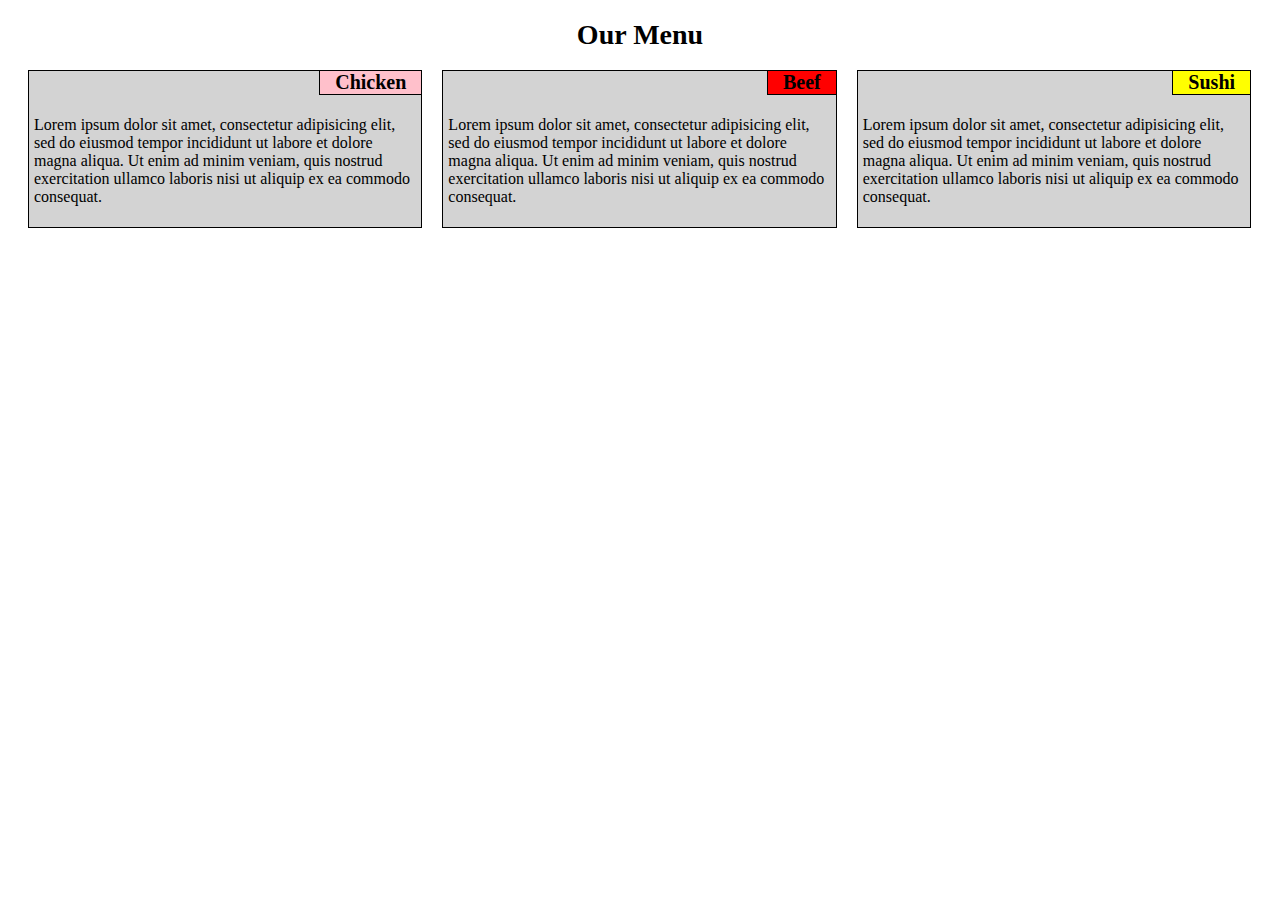
<file: Module-2-assignment/index.html>
<!doctype html>

<html>

<head>
	<meta charset = "utf-8">
	<title>Restaurant</title>
	<link rel = "stylesheet" href = "css/style.css">
</head>

<body>
	<h1> Our Menu </h1>
		<div class = "wrapper">
			<div class = "first">
				<h3 id = "chicken">Chicken</h3>
				<p>Lorem ipsum dolor sit amet, consectetur adipisicing elit, sed do eiusmod
				tempor incididunt ut labore et dolore magna aliqua. Ut enim ad minim veniam,
				quis nostrud exercitation ullamco laboris nisi ut aliquip ex ea commodo
				consequat.</p>
			</div>

			<div class = "second">
				<h3 id = "beef">Beef</h3>
				<p>Lorem ipsum dolor sit amet, consectetur adipisicing elit, sed do eiusmod
				tempor incididunt ut labore et dolore magna aliqua. Ut enim ad minim veniam,
				quis nostrud exercitation ullamco laboris nisi ut aliquip ex ea commodo
				consequat.</p>
			</div>

			<div class = "third">
				<h3 id = "sushi">Sushi</h3>
				<p>Lorem ipsum dolor sit amet, consectetur adipisicing elit, sed do eiusmod
				tempor incididunt ut labore et dolore magna aliqua. Ut enim ad minim veniam,
				quis nostrud exercitation ullamco laboris nisi ut aliquip ex ea commodo
				consequat.</p>
			</div>
		</div>
</body>
</html>
</file>
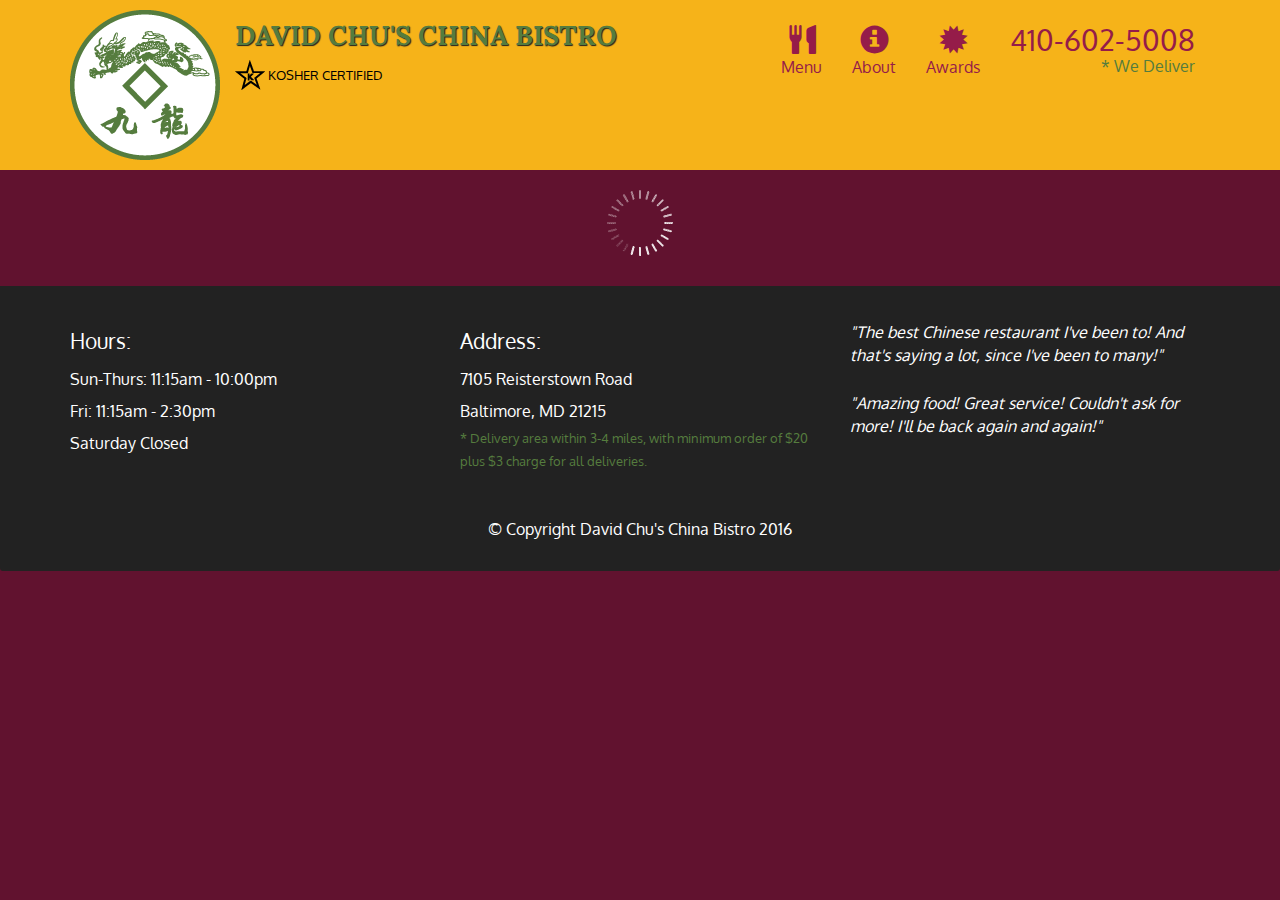
<file: Module-5-assignment/index.html>
<!doctype html>
<html lang="en">
  <head>
    <meta charset="utf-8">
    <meta http-equiv="X-UA-Compatible" content="IE=edge">
    <meta name="viewport" content="width=device-width, initial-scale=1">
    <title>David Chu's China Bistro</title>
    <link rel="stylesheet" href="css/bootstrap.min.css">
    <link rel="stylesheet" href="css/styles.css">
    <link href='https://fonts.googleapis.com/css?family=Oxygen:400,300,700' rel='stylesheet' type='text/css'>
    <link href='https://fonts.googleapis.com/css?family=Lora' rel='stylesheet' type='text/css'>
  </head>
<body>
  <header>
    <nav id="header-nav" class="navbar navbar-default">
      <div class="container">
        <div class="navbar-header">
          <a href="index.html" class="pull-left visible-md visible-lg">
            <div id="logo-img" alt="Logo image"></div>
          </a>

          <div class="navbar-brand">
            <a href="index.html"><h1>David Chu's China Bistro</h1></a>
            <p>
              <img src="images/star-k-logo.png" alt="Kosher certification">
              <span>Kosher Certified</span>
            </p>
          </div>

          <button id="navbarToggle" type="button" class="navbar-toggle collapsed" data-toggle="collapse" data-target="#collapsable-nav" aria-expanded="false">
            <span class="sr-only">Toggle navigation</span>
            <span class="icon-bar"></span>
            <span class="icon-bar"></span>
            <span class="icon-bar"></span>
          </button>
        </div>
        
        <div id="collapsable-nav" class="collapse navbar-collapse">
           <ul id="nav-list" class="nav navbar-nav navbar-right">
            <li id="navHomeButton" class="visible-xs active">
              <a href="index.html">
                <span class="glyphicon glyphicon-home"></span> Home</a>
            </li>
            <li id="navMenuButton">
              <a href="#" onclick="$dc.loadMenuCategories();">
                <span class="glyphicon glyphicon-cutlery"></span><br class="hidden-xs"> Menu</a>
            </li>
            <li>
              <a href="#">
                <span class="glyphicon glyphicon-info-sign"></span><br class="hidden-xs"> About</a>
            </li>
            <li>
              <a href="#">
                <span class="glyphicon glyphicon-certificate"></span><br class="hidden-xs"> Awards</a>
            </li>
            <li id="phone" class="hidden-xs">
              <a href="tel:410-602-5008">
                <span>410-602-5008</span></a><div>* We Deliver</div>
            </li>
          </ul><!-- #nav-list -->
        </div><!-- .collapse .navbar-collapse -->
      </div><!-- .container -->
    </nav><!-- #header-nav -->
  </header>

  <div id="call-btn" class="visible-xs">
    <a class="btn" href="tel:410-602-5008">
    <span class="glyphicon glyphicon-earphone"></span>
    410-602-5008
    </a>
  </div>
  <div id="xs-deliver" class="text-center visible-xs">* We Deliver</div>

  <div id="main-content" class="container"></div>

  <footer class="panel-footer">
    <div class="container">
      <div class="row">
        <section id="hours" class="col-sm-4">
          <span>Hours:</span><br>
          Sun-Thurs: 11:15am - 10:00pm<br>
          Fri: 11:15am - 2:30pm<br>
          Saturday Closed
          <hr class="visible-xs">
        </section>
        <section id="address" class="col-sm-4">
          <span>Address:</span><br>
          7105 Reisterstown Road<br>
          Baltimore, MD 21215
          <p>* Delivery area within 3-4 miles, with minimum order of $20 plus $3 charge for all deliveries.</p>
          <hr class="visible-xs">
        </section>
        <section id="testimonials" class="col-sm-4">
          <p>"The best Chinese restaurant I've been to! And that's saying a lot, since I've been to many!"</p>
          <p>"Amazing food! Great service! Couldn't ask for more! I'll be back again and again!"</p>
        </section>
      </div>
      <div class="text-center">&copy; Copyright David Chu's China Bistro 2016</div>
    </div>
  </footer>

  <!-- jQuery (Bootstrap JS plugins depend on it) -->
  <script src="js/jquery-2.1.4.min.js"></script>
  <script src="js/bootstrap.min.js"></script>
  <script src="js/ajax-utils.js"></script>
  <script src="js/script.js"></script>
</body>
</html>
</file>
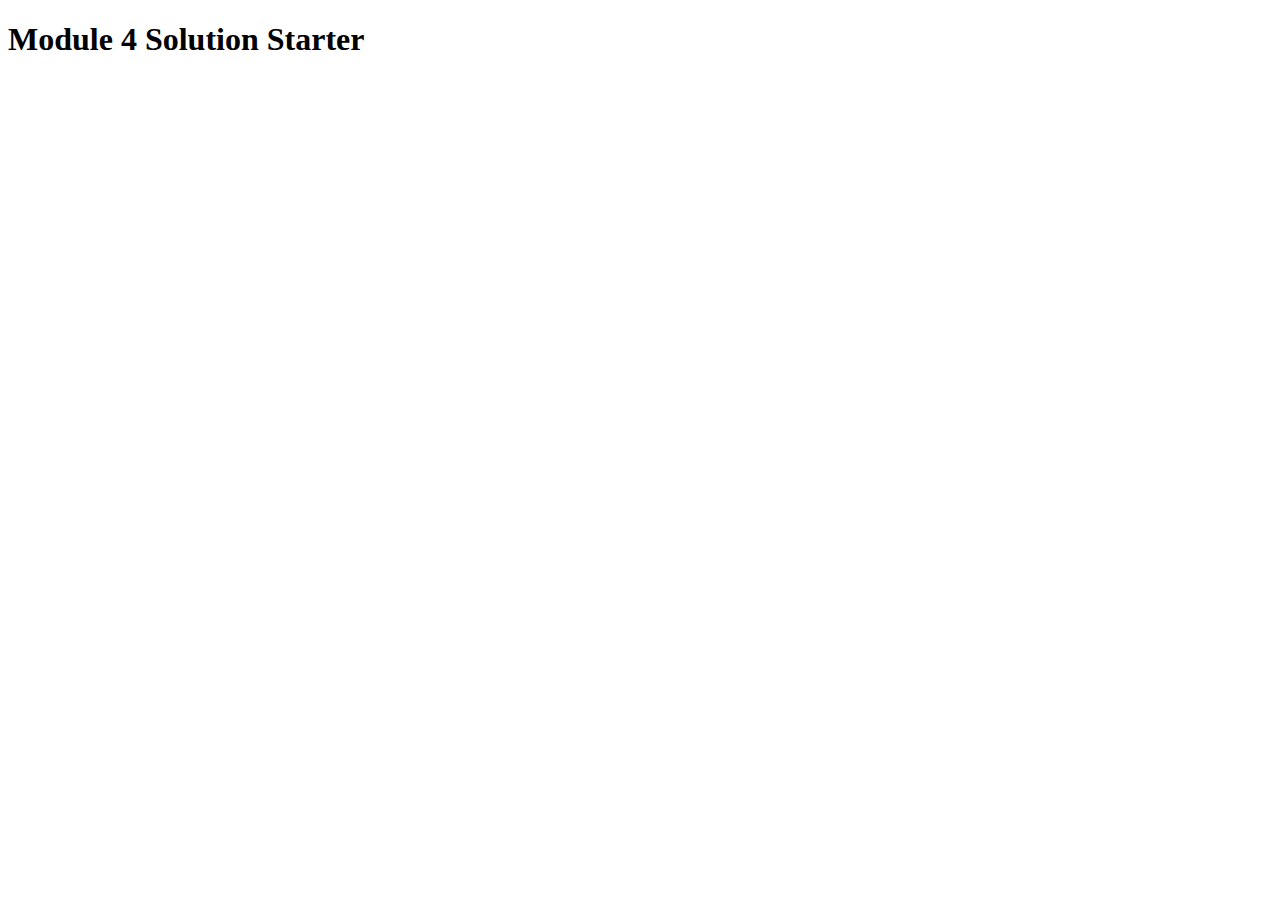
<file: Module-4-assignment/assignment4-solution-starter/easier/index.html>
<!DOCTYPE html>
<html>
<head>
  <meta charset="utf-8">
  <title>Module 4 Solution Starter</title>
  <script src="SpeakHello.js"></script>
  <script src="SpeakGoodBye.js"></script>
  <script src="script.js"></script>
</head>
<body>
  <h1>Module 4 Solution Starter</h1>
</body>
</html>
</file>
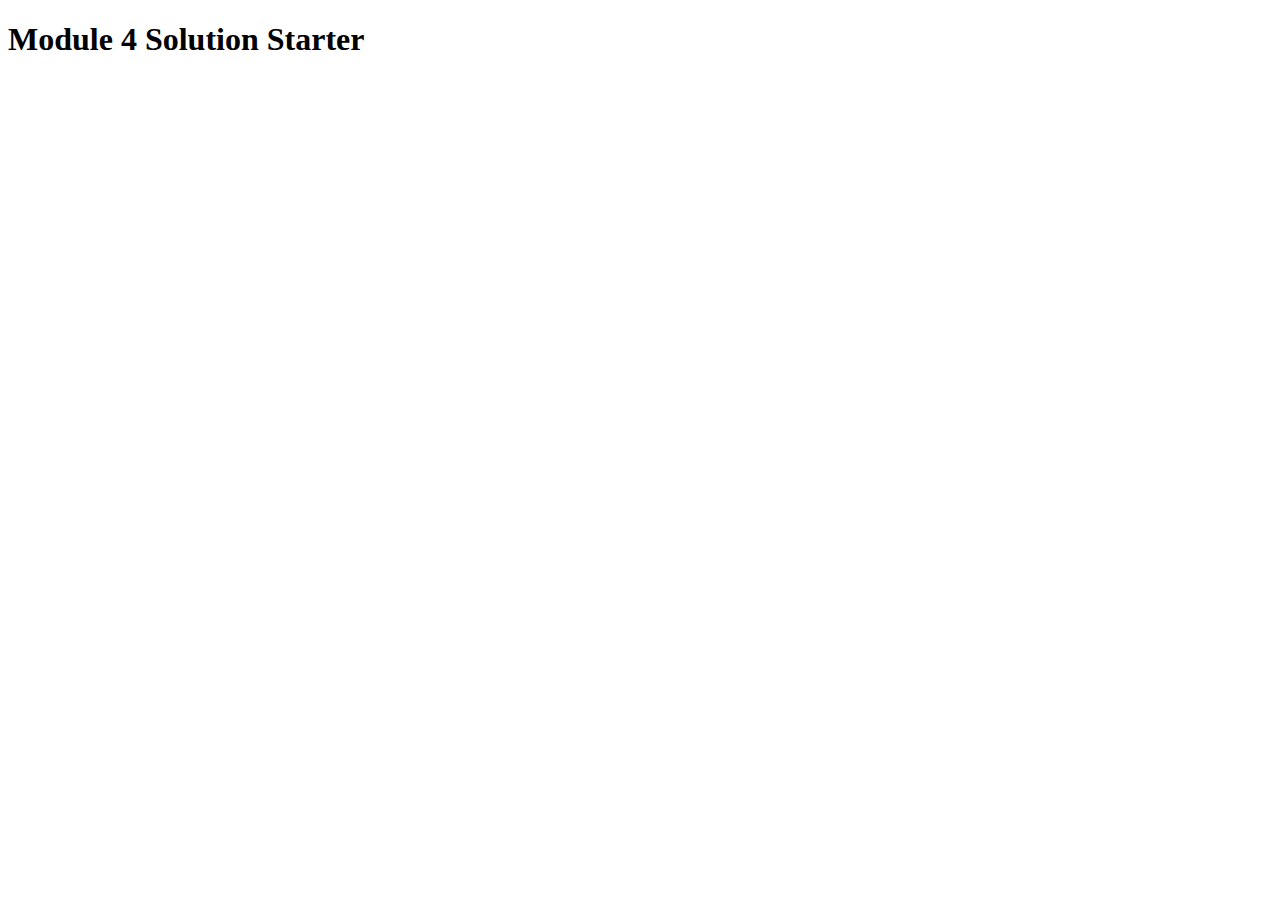
<file: Module-4-assignment/assignment4-solution-starter/harder/index.html>
<!DOCTYPE html>
<html>
<head>
  <meta charset="utf-8">
  <title>Module 4 Solution Starter</title>
  <script>
    var names = []; // DO NOT REMOVE
  </script>
  <script src="SpeakHello.js"></script>
  <script src="SpeakGoodBye.js"></script>
  <script src="script.js"></script>
</head>
<body>
  <h1>Module 4 Solution Starter</h1>
</body>
</html>
</file>
<file: Module-2-assignment/css/style.css>
* {
	box-sizing: border-box;
}

h1 {
	font-size: 175%;
}

.first,.second,.third {
	border: 1px solid;
	background-color: lightgrey;
	margin-left: auto;
	font-size: 100%;
}

h3 {
	border: 1px solid black;	
	margin: 15px;	
	margin-top: 0;
	float: right;
	border-top: 0;
	border-right: 0;
	margin-right: 0;
	padding: 15px;
	padding-top: 0;
	padding-bottom: 0;
	font-size: 125%;
}
p {
	margin-top: 40px;
	padding: 5px;
}

#chicken {
	background-color: pink;
}
#beef {
	background-color: red;
}

#sushi {
	background-color: yellow;
}

h1{
	text-align: center;
}
/*  Media Queries  */

@media (min-width: 992px){
	.first,.second,.third {
		width: 31.2%;
		margin-left: 20px;
		float: left;
	}
}

@media (min-width: 768px) and (max-width: 991px){
	
	.wrapper {
		padding: 20px;
	}

	.first,.second {
		/*width: 46%;*/
		width: 45%;
		margin-left: 20px;
		float: left;
		margin-bottom: 20px;
	}

	.first {
		/*margin-left: 20px;*/

	}

	.second {
		/*margin-left: 20px;*/
	
	}

	.third {
		clear: left;
		width: 92.8%;
		margin-right: auto;
		margin-left: 18px;
	}
}

@media (max-width: 767px) {
	.first,.second,.third {
		width: 80%;
		margin-left: auto;
		margin-right: auto;
		margin-bottom: 20px;
	}
}
</file>
<file: Module-5-assignment/css/styles.css>
body {
  font-size: 16px;
  color: #fff;
  background-color: #61122f;
  font-family: 'Oxygen', sans-serif;
}

/** HEADER **/
#header-nav {
  background-color: #f6b319;
  border-radius: 0;
  border: 0;
}

#logo-img {
  background: url('../images/restaurant-logo_large.png') no-repeat;
  width: 150px;
  height: 150px;
  margin: 10px 15px 10px 0;
}

.navbar-brand {
  padding-top: 25px;
}
.navbar-brand h1 { /* Restaurant name */
  font-family: 'Lora', serif;
  color: #557c3e;
  font-size: 1.5em;
  text-transform: uppercase;
  font-weight: bold;
  text-shadow: 1px 1px 1px #222;
  margin-top: 0;
  margin-bottom: 0;
  line-height: .75;
}
.navbar-brand a:hover, .navbar-brand a:focus {
  text-decoration: none;
}
.navbar-brand p { /* Kosher cert */
  color: #000;
  text-transform: uppercase;
  font-size: .7em;
  margin-top: 15px;
}
.navbar-brand p span { /* Star-K */
  vertical-align: middle;
}

#nav-list {
  margin-top: 10px;
}
#nav-list a {
  color: #951C49;
  text-align: center;
}
#nav-list a:hover {
  background: #E7E7E7;
}
#nav-list a span {
  font-size: 1.8em;
}

#phone {
  margin-top: 5px;
}
#phone a { /* Phone number */
  text-align: right;
  padding-bottom: 0;
}
#phone div { /* We Deliver */
  color: #557c3e;
  text-align: right;
  padding-right: 15px;
}

.navbar-header button.navbar-toggle, .navbar-header .icon-bar {
  border: 1px solid #61122f;
}
.navbar-header button.navbar-toggle {
  clear: both;
  margin-top: -30px;
}
/* END HEADER */

/* FOOTER */
.panel-footer {
  margin-top: 30px;
  padding-top: 35px;
  padding-bottom: 30px;
  background-color: #222;
  border-top: 0;
}
.panel-footer div.row {
  margin-bottom: 35px;
}
#hours, #address {
  line-height: 2;
}
#hours > span, #address > span {
  font-size: 1.3em;
}
#address p {
  color: #557c3e;
  font-size: .8em;
  line-height: 1.8;
}
#testimonials {
  font-style: italic;
}
#testimonials p:nth-child(2) {
  margin-top: 25px;
}
/* END FOOTER */



/* HOME PAGE */
.container .jumbotron {
  box-shadow: 0 0 50px #3F0C1F;
  border: 2px solid #3F0C1F;
}

#menu-tile, #specials-tile, #map-tile {
  height: 250px;
  width: 100%;
  margin-bottom: 15px;
  position: relative;
  border: 2px solid #3F0C1F;
  overflow: hidden;
}
#menu-tile:hover, #specials-tile:hover, #map-tile:hover {
  box-shadow: 0 1px 5px 1px #cccccc;
}
#menu-tile {
  background: url('../images/menu-tile.jpg') no-repeat;
  background-position: center;
}
#specials-tile {
  background: url('../images/specials-tile.jpg') no-repeat;
  background-position: center;
}
#menu-tile span, #specials-tile span, #map-tile span {
  position: absolute;
  bottom: 0;
  right: 0;
  width: 100%;
  text-align: center;
  font-size: 1.6em;
  text-transform: uppercase;
  background-color: #000;
  color: #fff;
  opacity: .8;
}
/* END HOME PAGE */

/* MENU CATEGORIES PAGE */
.category-tile { 
  position: relative;
  border: 2px solid #3F0C1F;
  overflow: hidden;
  width: 200px;
  height: 200px;
  margin: 0 auto 15px;
}
.category-tile span {
  position: absolute;
  bottom: 0;
  right: 0;
  width: 100%;
  text-align: center;
  font-size: 1.2em;
  text-transform: uppercase;
  background-color: #000;
  color: #fff;
  opacity: .8;
}
.category-tile:hover {
  box-shadow: 0 1px 5px 1px #cccccc;
}

#menu-categories-title + div {
  margin-bottom: 50px;
}
/* END MENU CATEGORIES PAGE */

/* SINGLE CATEGORY PAGE */
.menu-item-tile {
  margin-bottom: 25px;
}
.menu-item-tile hr {
  width: 80%;
}
.menu-item-tile .menu-item-price {
  font-size: 1.1em;
  text-align: right;
  margin-top: -15px;
  margin-right: -15px;
}
.menu-item-tile .menu-item-price span {
  font-size: .6em;
}
.menu-item-photo {
  position: relative;
  border: 2px solid #3F0C1F; 
  overflow: hidden;
  padding: 0;
  margin-right: -15px;
  margin-left: auto;
  margin-bottom: 20px;
  max-width: 250px;
}
.menu-item-photo div {
  position: absolute;
  bottom: 0;
  right: 0;
  width: 80px;
  background-color: #557c3e;
  text-align: center;
}
.menu-item-description {
  padding-right: 30px;
}
h3.menu-item-title {
  margin: 0 0 10px;
}
.menu-item-details {
  font-size: .9em;
  font-style: italic;
}
/* END SINGLE CATEGORY PAGE */


/********** Large devices only **********/
@media (min-width: 1200px) {
  .container .jumbotron {
    background: url('../images/jumbotron_1200.jpg') no-repeat;
    height: 675px;
  }
}

/********** Medium devices only **********/
@media (min-width: 992px) and (max-width: 1199px) {
  /* Header */
  #logo-img {
    background: url('../images/restaurant-logo_medium.png') no-repeat;
    width: 100px;
    height: 100px;
    margin: 5px 5px 5px 0;
  }
  /* End Header */

  /* Home Page */
  .container .jumbotron {
    background: url('../images/jumbotron_992.jpg') no-repeat;
    height: 558px;
  }
  /* End Home Page */
}

/********** Small devices only **********/
@media (min-width: 768px) and (max-width: 991px) {
  /* Home Page */
  .container .jumbotron {
    background: url('../images/jumbotron_768.jpg') no-repeat;
    height: 432px;
  }
  /* End Home Page */
}

/********** Extra small devices only **********/
@media (max-width: 767px) {
  /* Header */
  .navbar-brand {
    padding-top: 10px;
    height: 80px;
  }
  .navbar-brand h1 { /* Restaurant name */
    padding-top: 10px;
    font-size: 5vw; /* 1vw = 1% of viewport width */
  }
  .navbar-brand p { /* Kosher cert */
    font-size: .6em;
    margin-top: 12px;
  }
  .navbar-brand p img { /* Star-K */
    height: 20px;
  }

  #collapsable-nav a { /* Collapsed nav menu text */
    font-size: 1.2em;
  }
  #collapsable-nav a span { /* Collapsed nav menu glyph */
    font-size: 1em;
    margin-right: 5px;
  }

  #call-btn > a {
    font-size: 1.5em;
    display: block;
    margin: 0 20px;
    padding: 10px;
    border: 2px solid #fff;
    background-color: #f6b319;
    color: #951c49;
  }
  #xs-deliver {
    margin-top: 5px;
    font-size: .7em;
    letter-spacing: .1em;
    text-transform: uppercase;
  }
  /* End Header */

  /* Footer */
  .panel-footer section {
    margin-bottom: 30px;
    text-align: center;
  }
  .panel-footer section:nth-child(3) {
    margin-bottom: 0; /* margin already exists on the whole row */
  }
  .panel-footer section hr {
    width: 50%;
  }
  /* End Footer */

  /* Home Page */
  .container .jumbotron {
    margin-top: 30px;
    padding: 0;
  }
  #menu-tile, #specials-tile {
    width: 360px;
    margin: 0 auto 15px;
  }

  .menu-item-photo {
    margin-right: auto;
  }
  .menu-item-tile .menu-item-price {
    text-align: center;
  }
  .menu-item-description {
    text-align: center;;
  }
}


/********** Super extra small devices Only :-) (e.g., iPhone 4) **********/
@media (max-width: 479px) {
  /* Header */
  .navbar-brand h1 { /* Restaurant name */
    padding-top: 5px;
    font-size: 6vw;
  }
  /* End Header */
  
  /* Home page */
  #menu-tile, #specials-tile {
    width: 280px;
    margin: 0 auto 15px;
  }

  .col-xxs-12 {
    position: relative;
    min-height: 1px;
    padding-right: 15px;
    padding-left: 15px;
    float: left;
    width: 100%;
  }
}
</file>
